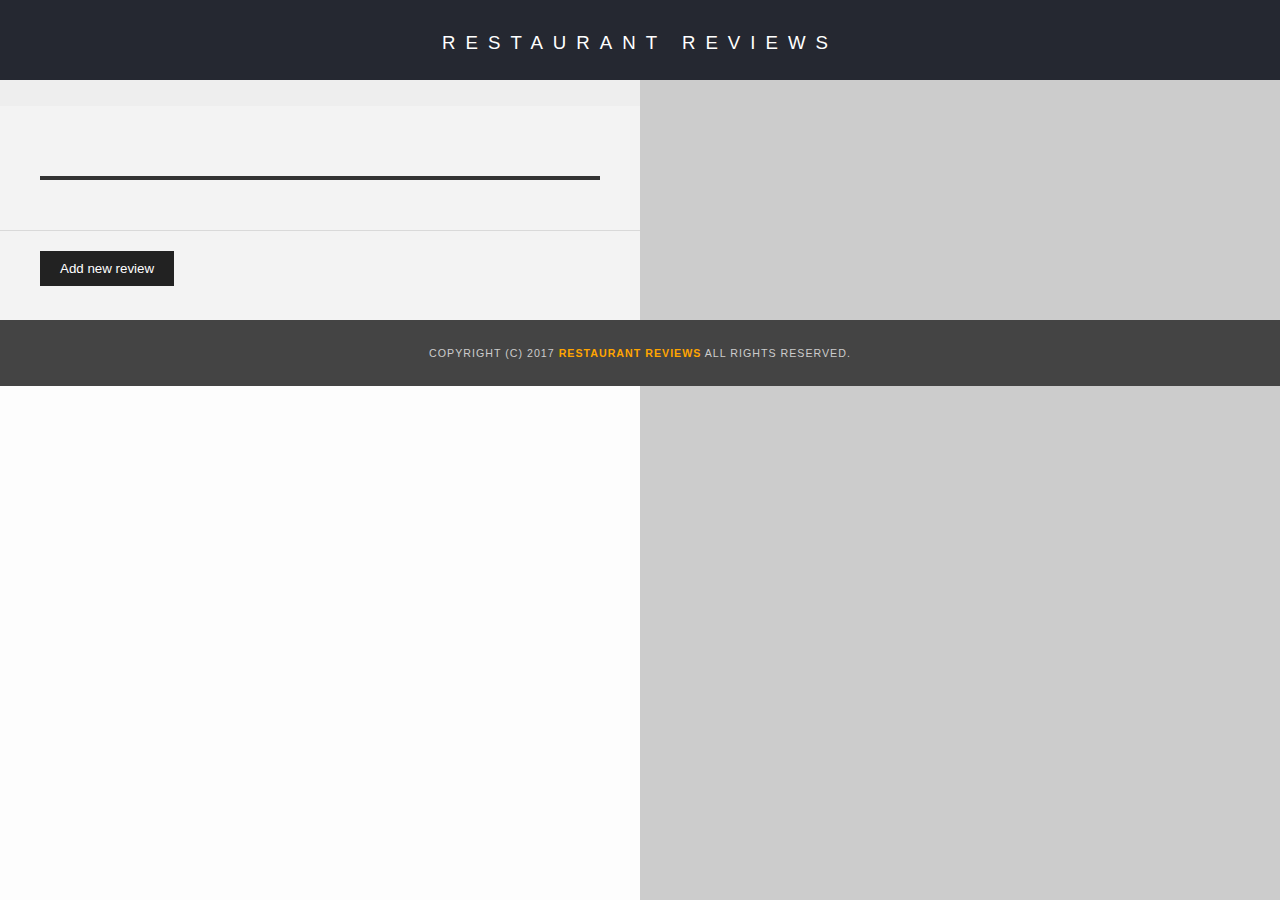
<file: restaurant.html>
<!DOCTYPE html>
<html lang="en">

<head>
	<!-- Normalize.css for better cross-browser consistency -->
	<meta name="viewport" content="width=device-width, initial-scale=1.0">
	<meta name="theme-color" content="#252831">
	<link rel="manifest" href="manifest.json">

	<noscript id="deferred-styles">
		<link rel="stylesheet" src="//normalize-css.googlecode.com/svn/trunk/normalize.css"/>
		<link rel="stylesheet" href="css/styles.css">
		<link rel="stylesheet" href="css/styles-960.css">
		<link rel="stylesheet" href="css/styles-640.css">
	</noscript>
	<script>
		var loadDeferredStyles = function() {
			var addStylesNode = document.getElementById("deferred-styles");
			var replacement = document.createElement("div");
			replacement.innerHTML = addStylesNode.textContent;
			document.body.appendChild(replacement)
			addStylesNode.parentElement.removeChild(addStylesNode);
		};
		var raf = window.requestAnimationFrame || window.mozRequestAnimationFrame ||
			window.webkitRequestAnimationFrame || window.msRequestAnimationFrame;
		if (raf) raf(function() { window.setTimeout(loadDeferredStyles, 0); });
		else window.addEventListener('load', loadDeferredStyles);
	</script>
	<title>Restaurant Info</title>
</head>

<body class="inside">
<!-- Beginning header -->
<header>
	<!-- Beginning nav -->
	<nav role="menu">
		<h1><a href="/" role="menuitem">Restaurant Reviews</a></h1>
	</nav>
	<!-- Beginning breadcrumb -->
	<ul id="breadcrumb">
	</ul>
	<!-- End breadcrumb -->
	<!-- End nav -->
</header>
<!-- End header -->

<!-- Beginning main -->
<main id="maincontent" role="main">
	<!-- Beginning restaurant -->
	<section id="restaurant-container">
		<h1 id="restaurant-name"></h1>
		<a href="#" id="favorite" onclick="event.preventDefault(); starClick()"></a>

		<div id="restaurant-wrapper">
			<div class="restaurant-info">
				<img id="restaurant-img">
			</div>
			<div class="restaurant-hours">
				<p id="restaurant-cuisine"></p>
				<p id="restaurant-address"></p>
				<table id="restaurant-hours"></table>
			</div>
		</div>
	</section>
	<!-- end restaurant -->
	<!-- Beginning map -->
	<section id="map-container">
		<div id="map" role="application"></div>
	</section>
	<!-- End map -->
	<!-- Beginning reviews -->
	<section id="reviews-container">
	</section>
	<section id="new-review">
		<button onclick="showAddReviewForm(event)">Add new review</button>
	</section>
	<section id="new-review-form">
		<div>
			<h2>Add new review</h2>
			<form name="review-form">
				<div>
					<label for="name">Name: </label>
					<input type="text" id="name" name="name" required>
				</div>
				<div>
					<label for="rating">Rating: </label>
					<select id="rating" name="rating">
						<option value="5">5 stars</option>
						<option value="4">4 stars</option>
						<option value="3">3 stars</option>
						<option value="2">2 stars</option>
						<option value="1">1 star</option>
					</select>
				</div>
				<div>
					<label for="comment">Comment: </label>
					<textarea id="comment" name="comment" required></textarea>
				</div>
				<button type="submit">Submit</button>
				<button onclick="hideAddReviewForm(event)">Cancel</button>
			</form>
		</div>
	</section>
	<!-- End reviews -->
</main>
<!-- End main -->

<!-- Beginning footer -->
<footer id="footer">
	Copyright (c) 2017 <a href="/"><strong>Restaurant Reviews</strong></a> All Rights Reserved.
</footer>
<!-- End footer -->

<link rel="stylesheet" src="//normalize-css.googlecode.com/svn/trunk/normalize.css"/>
<script
		src="https://code.jquery.com/jquery-3.3.1.min.js"
		integrity="sha256-FgpCb/KJQlLNfOu91ta32o/NMZxltwRo8QtmkMRdAu8="
		crossorigin="anonymous"></script>

<!-- image lazyload lib -->
<script type="text/javascript" src="js/vendor/lazyload.min.js"></script>

<!-- Beginning scripts -->
<script type="application/javascript" charset="utf-8" src="service-worker.js"></script>
<!-- Database helpers -->
<script type="text/javascript" src="js/dbhelper.js"></script>
<!-- Main javascript file -->
<script type="text/javascript" src="js/restaurant_info.js"></script>

<!-- idb wrapper lib -->
<script type="text/javascript" src="js/vendor/idb.js"></script>
<script type="text/javascript" src="js/idb.js"></script>
<!--&lt;!&ndash; Google Maps &ndash;&gt;-->
<!--<script async defer-->
		<!--src="https://maps.googleapis.com/maps/api/js?key=AIzaSyAMTaIbS4XyQz4v3SXEZKGCfbrtN1WyTaU&libraries=places&callback=initMap"></script>-->
<!-- End scripts -->

</body>

</html>
</file>
<file: css/styles.css>
@charset "utf-8";
/* CSS Document */

body,td,th,p{
	font-family: Arial, Helvetica, sans-serif;
	font-size: 10pt;
	color: #333;
	line-height: 1.5;
  min-width: 150px;
  padding: 0;
  margin: 0;
}
body {
	background-color: #fdfdfd;
	margin: 0;
	position:relative;
}

ul, li {
	font-family: Arial, Helvetica, sans-serif;
	font-size: 10pt;
	color: #333;
}
a {
	color: orange;
	text-decoration: none;
}
a:hover, a:focus {
	color: #3397db;
	text-decoration: none;
}
a img{
	border: none 0px #fff;
}
h1, h2, h3, h4, h5, h6 {
  font-family: Arial, Helvetica, sans-serif;
  margin: 0 0 20px;
}
article, aside, canvas, details, figcaption, figure, footer, header, hgroup, menu, nav, section {
	display: block;
}

#favorite {
  line-height: 30px;
  font-size: 1.2em;
  float: left;
}

#favorite, #favorite:active, #favorite:visited, #favorite:focus {
  color: #3397db;
}

.not-favorited:before {
  content:'☆';
  font-size: 1.5em;
  float: left;
  margin-right: 5px;
  margin-top: -2px;
  margin-bottom: 10px;
}

.not-favorited:after {
  content: 'Click to save as favorite';
  display: block;
  float: left;
}

.favorited:before {
  content:'★';
  font-size: 1.5em;
  float: left;
  margin-right: 5px;
  margin-top: -2px;
  margin-bottom: 10px;
}

.favorited:after {
  content:'Saved as favorite';
  display: block;
  float: left;
}

#maincontent {
  background-color: #f3f3f3;
  min-height: 100%;
  overflow: hidden;
}
#footer {
  background-color: #444;
  color: #ccc;
  font-size: 8pt;
  letter-spacing: 1px;
  padding: 25px 0;
  text-align: center;
  text-transform: uppercase;
}
.offscreen
{
  clip-path: inset(100%);
  clip: rect(1px 1px 1px 1px); /* IE 6/7 */
  clip: rect(1px, 1px, 1px, 1px);
  height: 1px;
  overflow: hidden;
  position: absolute;
  white-space: nowrap; /* added line */
  width: 1px;
}
/* ====================== Navigation ====================== */
nav {
  width: 100%;
  height: 80px;
  display: flex;
  align-items: center;
  background-color: #252831;
  text-align:center;
}
nav h1 {
  margin: auto;
}
nav h1 a {
  color: #fff;
  font-size: 14pt;
  font-weight: 200;
  letter-spacing: 10px;
  text-transform: uppercase;
}
#breadcrumb {
    padding: 10px 40px 16px;
    list-style: none;
    background-color: #eee;
    font-size: 17px;
    margin: 0;
    width: calc(50% - 80px);
}

/* Display list items side by side */
#breadcrumb li {
    display: inline;
}

/* Add a slash symbol (/) before/behind each list item */
#breadcrumb li+li:before {
    padding: 8px;
    color: black;
    content: "/\00a0";
}

/* Add a color to all links inside the list */
#breadcrumb li a {
    color: #000;
    font-weight: 700;
    text-decoration: none;
}

/* Add a color on mouse-over */
#breadcrumb li a:hover {
    color: #01447e;
    text-decoration: underline;
}
/* ====================== Map ====================== */
#map {
  height: 400px;
  width: 100%;
  background-color: #ccc;
}
/* ====================== Restaurant Filtering ====================== */
.filter-options {
  width: 100%;
  height: auto;
  background-color: #3397DB;
  align-items: center;
  padding: 20px 10px;
}
.filter-options h2 {
  color: white;
  font-size: 1.8rem;
  font-weight: normal;
  line-height: 1;
  padding: 5px 0;
  margin: 0 20px;
}
.filter-options select {
  background-color: white;
  border: 1px solid #fff;
  font-family: Arial,sans-serif;
  font-size: 11pt;
  height: 35px;
  letter-spacing: 0;
  margin: 10px;
  padding: 0 10px;
  width: 200px;
}

.filter-wrapper {
  max-width: calc(960px + 40px);
  margin: 0 auto;
}

/* ====================== Restaurant Listing ====================== */
#restaurants-list {
  background-color: #f3f3f3;
  list-style: outside none none;
  margin: 0 auto;
  padding: 30px 15px 60px;
  text-align: center;
  max-width: 1200px;

  display: flex;
  justify-content: center;
  align-items: flex-start;
  flex-wrap: wrap;
  flex-direction: row;
}

#restaurants-list li {
  background-color: #fff;
  border: 1px solid #eee;
  font-family: Arial,sans-serif;
  margin: 15px;
  min-height: 300px;
  padding: 0;
  text-align: left;
  width: calc(100% / 4);
  max-width: 400px;
}

.restaurant-details {
  padding: 10px;
}

#restaurants-list .restaurant-img {
  background-color: #ccc;
  display: block;
  margin: 0;
  max-width: 100%;
  min-width: 100%;
  background-size:cover;
  background-repeat: no-repeat;
}
#restaurants-list li h1 {
  color: #c06000;
  font-family: Arial,sans-serif;
  font-size: 14pt;
  font-weight: 200;
  letter-spacing: 0;
  line-height: 1.3;
  margin: 20px 0 10px;
  text-transform: uppercase;
}
#restaurants-list p {
  margin: 0;
  font-size: 11pt;
}
#restaurants-list .view-details {
  width: calc(100% - 60px);
  background-color: orange;
  border-bottom: 3px solid #eee;
  color: #fff;
  display: inline-block;
  font-size: 10pt;
  margin: 15px 0 0;
  padding: 8px 30px 10px;
  text-align: center;
  text-decoration: none;
  text-transform: uppercase;
}

/* ====================== Restaurant Details ====================== */
.inside header {
  position: fixed;
  top: 0;
  width: 100%;
  z-index: 1000;
}
.inside #map-container {
  background: blue none repeat scroll 0 0;
  height: calc(100% - 80px);
  position: fixed;
  right: 0;
  top: 80px;
  width: 50%;
}
.inside #map {
  background-color: #ccc;
  height: 100%;
  width: 100%;
}
.inside #footer {
  bottom: 0;
  position: absolute;
  width: 100%;
}
#restaurant-name {
  color: #c06000;
  font-family: Arial,sans-serif;
  font-size: 20pt;
  font-weight: 200;
  letter-spacing: 0;
  margin: 15px 0 5px;
  text-transform: uppercase;
  line-height: 1.1;
}
#restaurant-img {
	width: 100%;
}
#restaurant-address {
  font-size: 12pt;
  margin: 10px 0px;
}
#restaurant-cuisine {
  background-color: #333;
  color: #ddd;
  font-size: 12pt;
  font-weight: 300;
  letter-spacing: 10px;
  margin: 0 0 20px;
  padding: 2px 0;
  text-align: center;
  text-transform: uppercase;
  width: 100%;
}
#restaurant-container {
  border-bottom: 1px solid #d9d9d9;
  border-top: 1px solid #fff;
  padding: 140px 40px 30px;
  width: calc(50% - 80px);
}

#reviews-container {
  width: 50%;
}
#reviews-container {
  padding: 20px 0 0 40px;
}
#reviews-container h2 {
  color: #c06000;
  font-size: 24pt;
  font-weight: 300;
  letter-spacing: -1px;
  padding-bottom: 1pt;
}
#reviews-list {
  margin: 0;
  padding: 0;
}
#reviews-list li {
  background-color: #fff;
  border-radius: 25px 0 25px 0;
  display: block;
  list-style-type: none;
  margin: 0 0 30px;
  overflow: hidden;
  position: relative;
  width: 85%;

  -webkit-box-shadow: 0px 0px 15px 0px rgba(0,0,0,0.23);
  -moz-box-shadow: 0px 0px 15px 0px rgba(0,0,0,0.23);
  box-shadow: 0px 0px 15px 0px rgba(0,0,0,0.23);
}

#restaurant-hours td {
  color: #666;
}

#reviews-list heading {
  display: flex;
  justify-content: space-between;
  align-items: center;
  background-color: #333;
  padding: 15px 20px;
}

.review-name {
  font-size: 1.2em;
  display: block;
  color: #fff;
  float: left;
}

.review-date {
  float: right;
  color: #ccc;
}

.review-content {
  padding: 0 20px 20px 20px;
}

.review-comments {
  clear: both;
}

.review-rating {
  width: auto;
  display: block;
  border: 2px solid #f0ad4e;
  border-radius: 10px;
  color: #6f1400;
  background-color: #fff;
  font-size: 1em;
  padding: 5px 8px;
  float: left;
  text-transform: uppercase;
  margin: 15px 0;
}

.restaurant-info {
  width: 100%;
}

.rating-star {
    color: #c06000;
    padding-left: 5px;
    font-size: 1.2em;
}

#new-review {
    padding-bottom: 100px;
    padding-left: 40px;
}

button {
    color: #fff;
    background-color: #222;
    padding: 10px 20px;
    border: none;
    text-decoration: none;
    cursor: pointer;
}

#new-review-form {
    padding: 25px 40px 100px 40px;
    display: none;
    min-height: 200px;
    background-color: #fff;
    border-top: 1px solid #ccc;

}

#new-review-form > div {
    display: block;
    width: calc(50% - 40px);
    clear: both;
    margin: 20px 0;
}

#new-review-form label {
    display: block;
    width: 100%;
    line-height: 25px;
}

#new-review-form input, #new-review-form select, #new-review-form textarea {
    width: calc(100% - 14px);
    max-width: calc(100% - 14px);
    -ms-box-sizing:content-box;
    -moz-box-sizing:content-box;
    -webkit-box-sizing:content-box;
    box-sizing:content-box;
    border: 2px solid #ccc;
    padding: 5px;
    margin: 0;
}

textarea {
    min-height: 100px;
}

#showMap {
  display: none;
}

.filter-wrapper button {
  margin: 0 10px;
}
</file>
<file: css/styles-960.css>
@media screen and (max-width: 960px) {

    #maincontent {
        width: 100%;
        flex-direction: row;

    }

    #map-container {
        width: 100%;
        position: relative;
    }

    .inside #map-container {
        width: 100%;
        height: 40vh;
        position: relative;
        top: 0;
    }

    #restaurant-container {
        width: 100%;
        padding: 40px;
        padding-top: 140px;
    }

    #restaurant-wrapper {
        display: flex;
        flex-direction: row;
        width: calc(100% - 60px);
    }

    #reviews-container {
        width: calc(100% - 80px);
    }

    #reviews-list li {
        width: 100%;
    }

    #breadcrumb {
        width: 100%;
    }

    #restaurant-name {
        width: 100%;
        justify-content: space-between;
    }

    #restaurant-img, .restaurant-cuisine {
        width: 100%;
    }

    .restaurant-info {
        order: 1;
        width: 40%;
        padding-right: 20px;
    }

    .restaurant-hours {
        order: 2;
        width: 60%;
    }

    /* Restaurant list */
    #restaurants-list {
        display: flex;
        justify-content: center;
        align-items: flex-start;
        flex-wrap: wrap;
        flex-direction: row;
    }

    #restaurants-list li {
        width: calc(100% / 2.5);
    }

    #restaurants-list .view-details {
        width: calc(100% - 60px);
    }

    #new-review-form > div {
        display: block;
        width: 100%;
        clear: both;
        margin: 20px 0;
    }
}
</file>
<file: css/styles-640.css>
@media screen and (max-width: 640px) {
    #restaurant-wrapper {
        display: block;
    }

    .restaurant-info {
        width: 100%;
    }

    .restaurant-hours {
        width: 100%;
    }


    #restaurant-wrapper {
        width: calc(100% - 80px)
    }

    #restaurants-list li {
        width: 100%;
    }

    #restaurants-list .view-details {
        width: calc(100% - 60px);
    }

    .home-map #map {
        display: none;
    }

    #showMap {
        display: block;
        text-align: center;
        margin: 10px;
        line-height: 30px;
    }

    #showMap button {
        display: block;
        clear: both;
        margin: 5px auto;
    }
}
</file>
